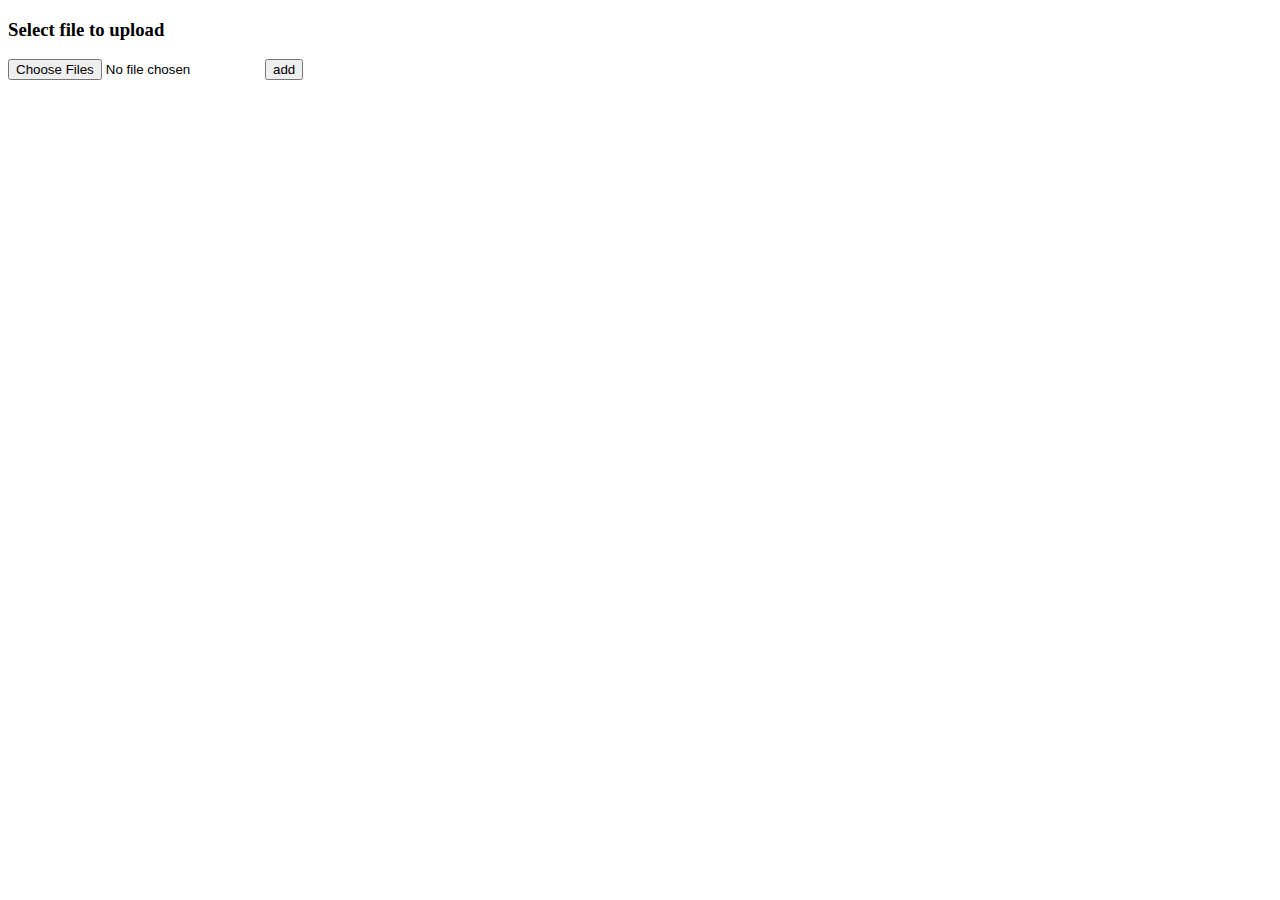
<file: Resume ranking/Resume_flask-main/Resume_flask-main/templates/New folder/index.html>
<!DOCTYPE html>
<html>
<body>
<h3>Select file to upload</h3>
<form method="POST" enctype="multipart/form-data" action="/pred">
  <input type="file" name="file[]" multiple="">
  <input type="submit" value="add">
</form>
</body>
</html>
</file>
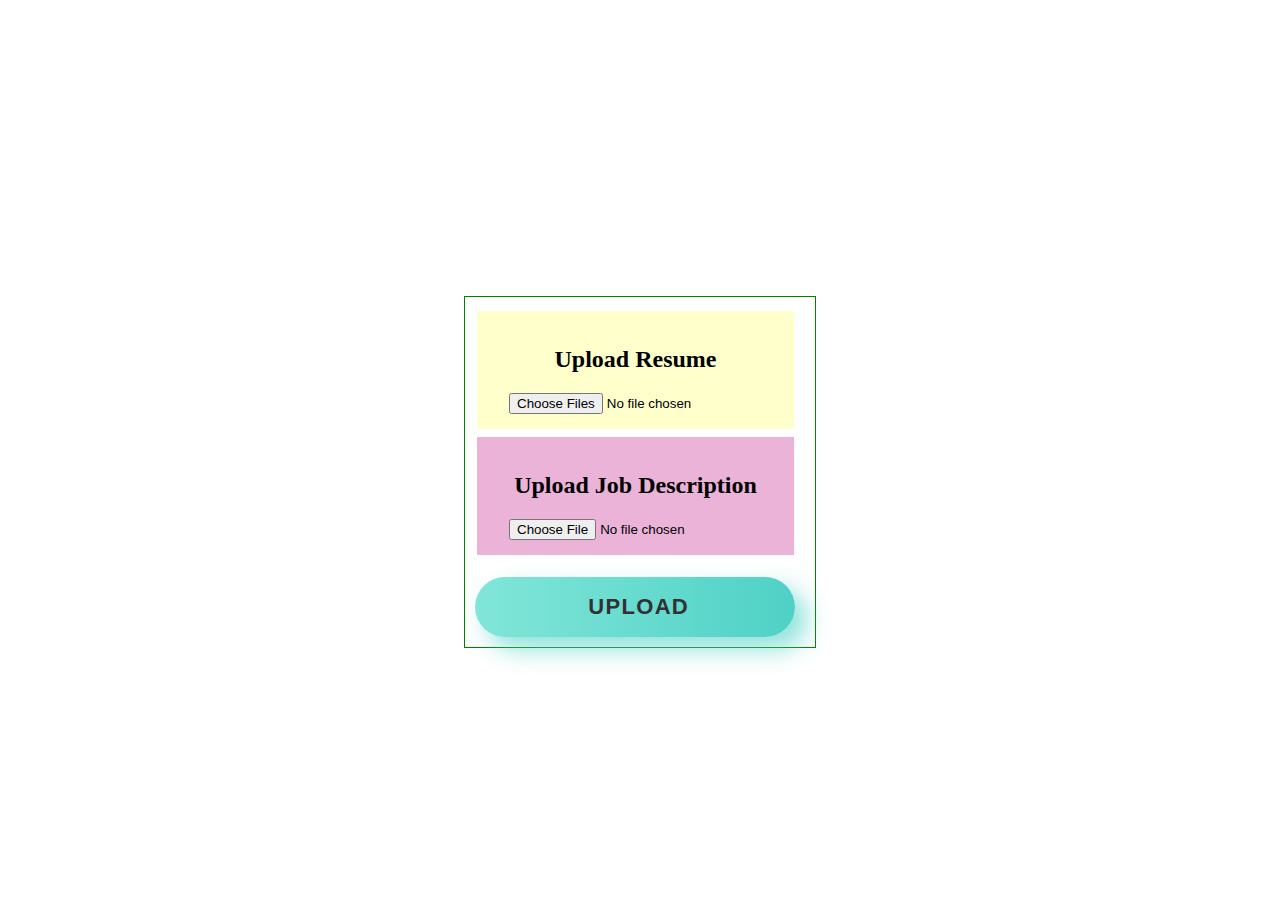
<file: Resume ranking/Resume_flask-main/Resume_flask-main/templates/file_upload_form.html>
<html>  
<head>  
    <title>upload</title> 
    
    <link rel="stylesheet" type="text/css" href="../static/main.css">
     <link rel="stylesheet" type="text/css" href="../static/uploadbutton.css">
</head>  
<body style><br><br><br><br><br><br><br><br><br><br><br><br><br><br><br><br>
<div class="center">  
    <form action = "/success" method = "post" enctype="multipart/form-data">
		<div class="button button1">
		<label for="resume" ><h2>Upload Resume</h2></label>
        <input type="file" id="docpicker" name="resume" accept="image/*,.pdf,.doc,.docx,application/msword,application/vnd.openxmlformats-officedocument.wordprocessingml.document" multiple><br>
        </div><br>
		<div class="button button4">
		<label for="jd"><h2>Upload Job Description</h2></label>
        <input type="file" id="docpicker" name="jd"  ><br>
        </div><br><br>
		<div> 
		<input class="buttons" type = "submit" value="  Upload ">
		</div>
        
        
    </form> 
    
     </div>
</body>  
<style> src="upload.js"</style>
</html>
</file>
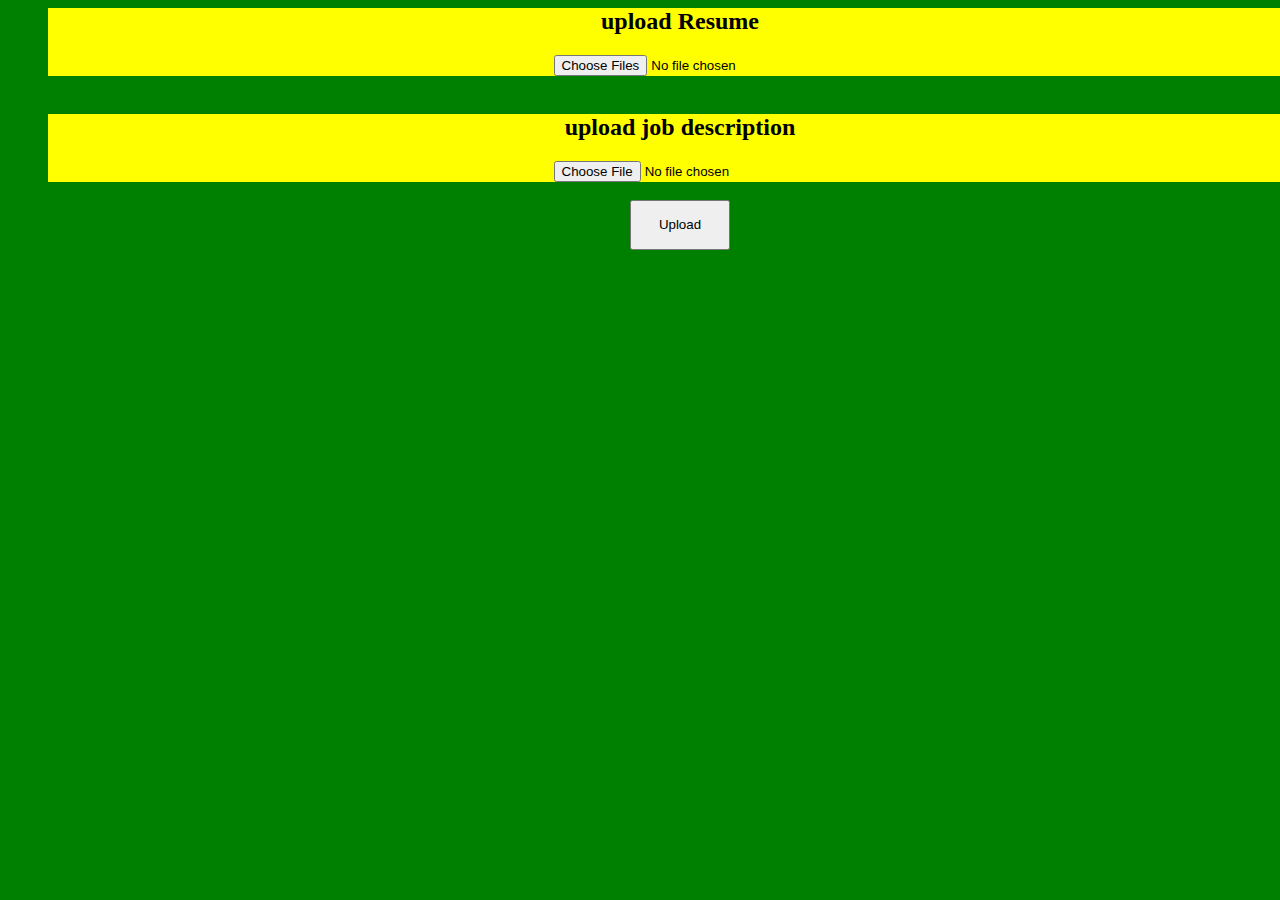
<file: Resume ranking/Resume_flask-main/Resume_flask-main/templates/New folder/file_upload_form.html>
<html>  
<head>  
    <title>upload</title>  
</head>  
<body style="background-color:green;">  
    <form action = "/success" method = "post" enctype="multipart/form-data" style="text-align:center;">
		<div style = "position:relative; left:40px; down:2px; background-color:yellow;">
		<label for="resume"><h2>upload Resume</h2></label>
        <input type="file" id="docpicker" name="resume" accept="image/*,.pdf,.doc,.docx,application/msword,application/vnd.openxmlformats-officedocument.wordprocessingml.document" multiple><br>
        </div><br>
		<div style = "position:relative; left:40px; down:2px; background-color:yellow;">
		<label for="jd"><h2>upload job description</h2></label>
        <input type="file" id="docpicker" name="jd" accept="image/*,.pdf,.doc,.docx,application/msword,application/vnd.openxmlformats-officedocument.wordprocessingml.document"><br>
        </div><br>
		<div style = "position:relative; left:40px; down:2px;">
		<input type = "submit" value="Upload" style="width:100px;height:50px">
		</div>
    </form>  
</body>  
</html>
</file>
<file: Resume ranking/Resume_flask-main/Resume_flask-main/static/main.css>
@charset "utf-8";

.button {
  background-color: #4CAF50; /* Green */
  border: none;
  color: white;
  padding: 15px 32px;
  text-align: center;
  text-decoration: none;
  display: inline-block;
  font-size: 16px;
  margin: 4px 2px;
  cursor: pointer;
}

.center {
  margin: auto;
  width: 330px;
  height:330px;
  border: 1px solid green;
  padding: 10px;
}

.button1 {
  background-color: #FFC;
 
  color: black; 
  border: 2px;
}

.button2 {
  background-color: white; 
  color: black; 
  border: 2px solid #008CBA;
}

.button3 {
  background-color: white; 
  color: black; 
  border: 2px solid #f44336;
}

.button4 {
  background-color: #ECB3D8;
  color: black;
  border: 2px;
}

.button5 {
  background-color: white;
  color: black;
  border: 2px solid #555555;
}


.btn {
  background-color: #ddd;
  border: none;
  color: black;
  padding: 10px 25px;
  text-align: center;
  font-size: 16px;
  margin: 4px 2px;
  transition: 0.3s;
}

.btn:hover {
  background-color: #3e8e41;
  color: white;
}

/* CSS Document */
</file>
<file: Resume ranking/Resume_flask-main/Resume_flask-main/static/uploadbutton.css>
@charset "utf-8";

.wrap {
  height: 100%;
  display: flex;
  align-items: center;
  justify-content: center;
}

.buttons {
  min-width: 320px;
  min-height: 60px;
  font-family: 'Nunito', sans-serif;
  font-size: 22px;
  text-transform: uppercase;
  letter-spacing: 1.3px;
  font-weight: 700;
  color: #313133;
  background: #4FD1C5;
background: linear-gradient(90deg, rgba(129,230,217,1) 0%, rgba(79,209,197,1) 100%);
  border: none;
  border-radius: 1000px;
  box-shadow: 12px 12px 24px rgba(79,209,197,.64);
  transition: all 0.3s ease-in-out 0s;
  cursor: pointer;
  outline: none;
  position: relative;
  padding: 10px;
  }

buttons::before {
content: '';
  border-radius: 1000px;
  min-width: calc(300px + 12px);
  min-height: calc(60px + 12px);
  border: 6px solid #00FFCB;
  box-shadow: 0 0 60px rgba(0,255,203,.64);
  position: absolute;
  top: 50%;
  left: 50%;
  transform: translate(-50%, -50%);
  opacity: 0;
  transition: all .3s ease-in-out 0s;
}

.buttons:hover, .buttons:focus {
  color: #313133;
  transform: translateY(-6px);
}

buttons:hover::before, buttons:focus::before {
  opacity: 1;
}

buttons::after {
  content: '';
  width: 30px; height: 30px;
  border-radius: 100%;
  border: 6px solid #00FFCB;
  position: absolute;
  z-index: -1;
  top: 50%;
  left: 50%;
  transform: translate(-50%, -50%);
  animation: ring 1.5s infinite;
}

buttons:hover::after, buttons:focus::after {
  animation: none;
  display: none;
}

@keyframes ring {
  0% {
    width: 30px;
    height: 30px;
    opacity: 1;
  }
  100% {
    width: 300px;
    height: 300px;
    opacity: 0;
  }
}/* CSS Document */
</file>
